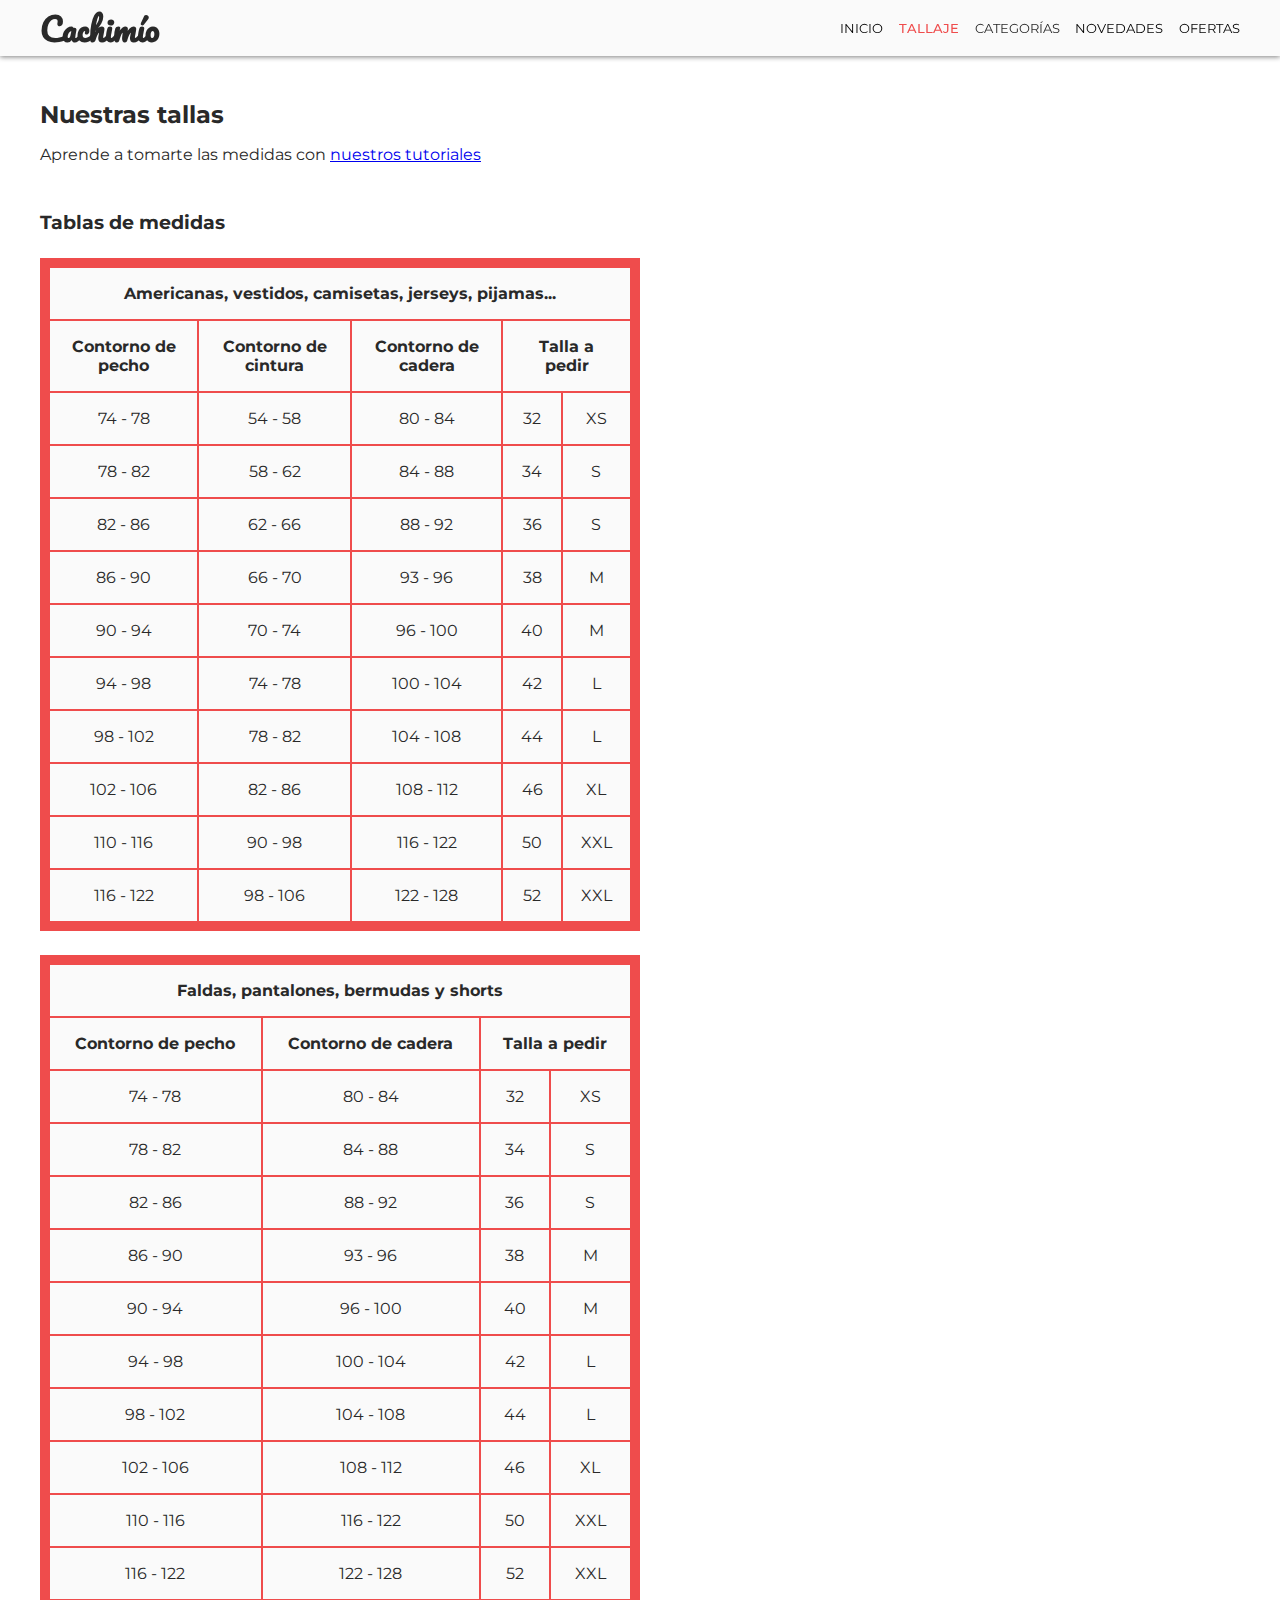
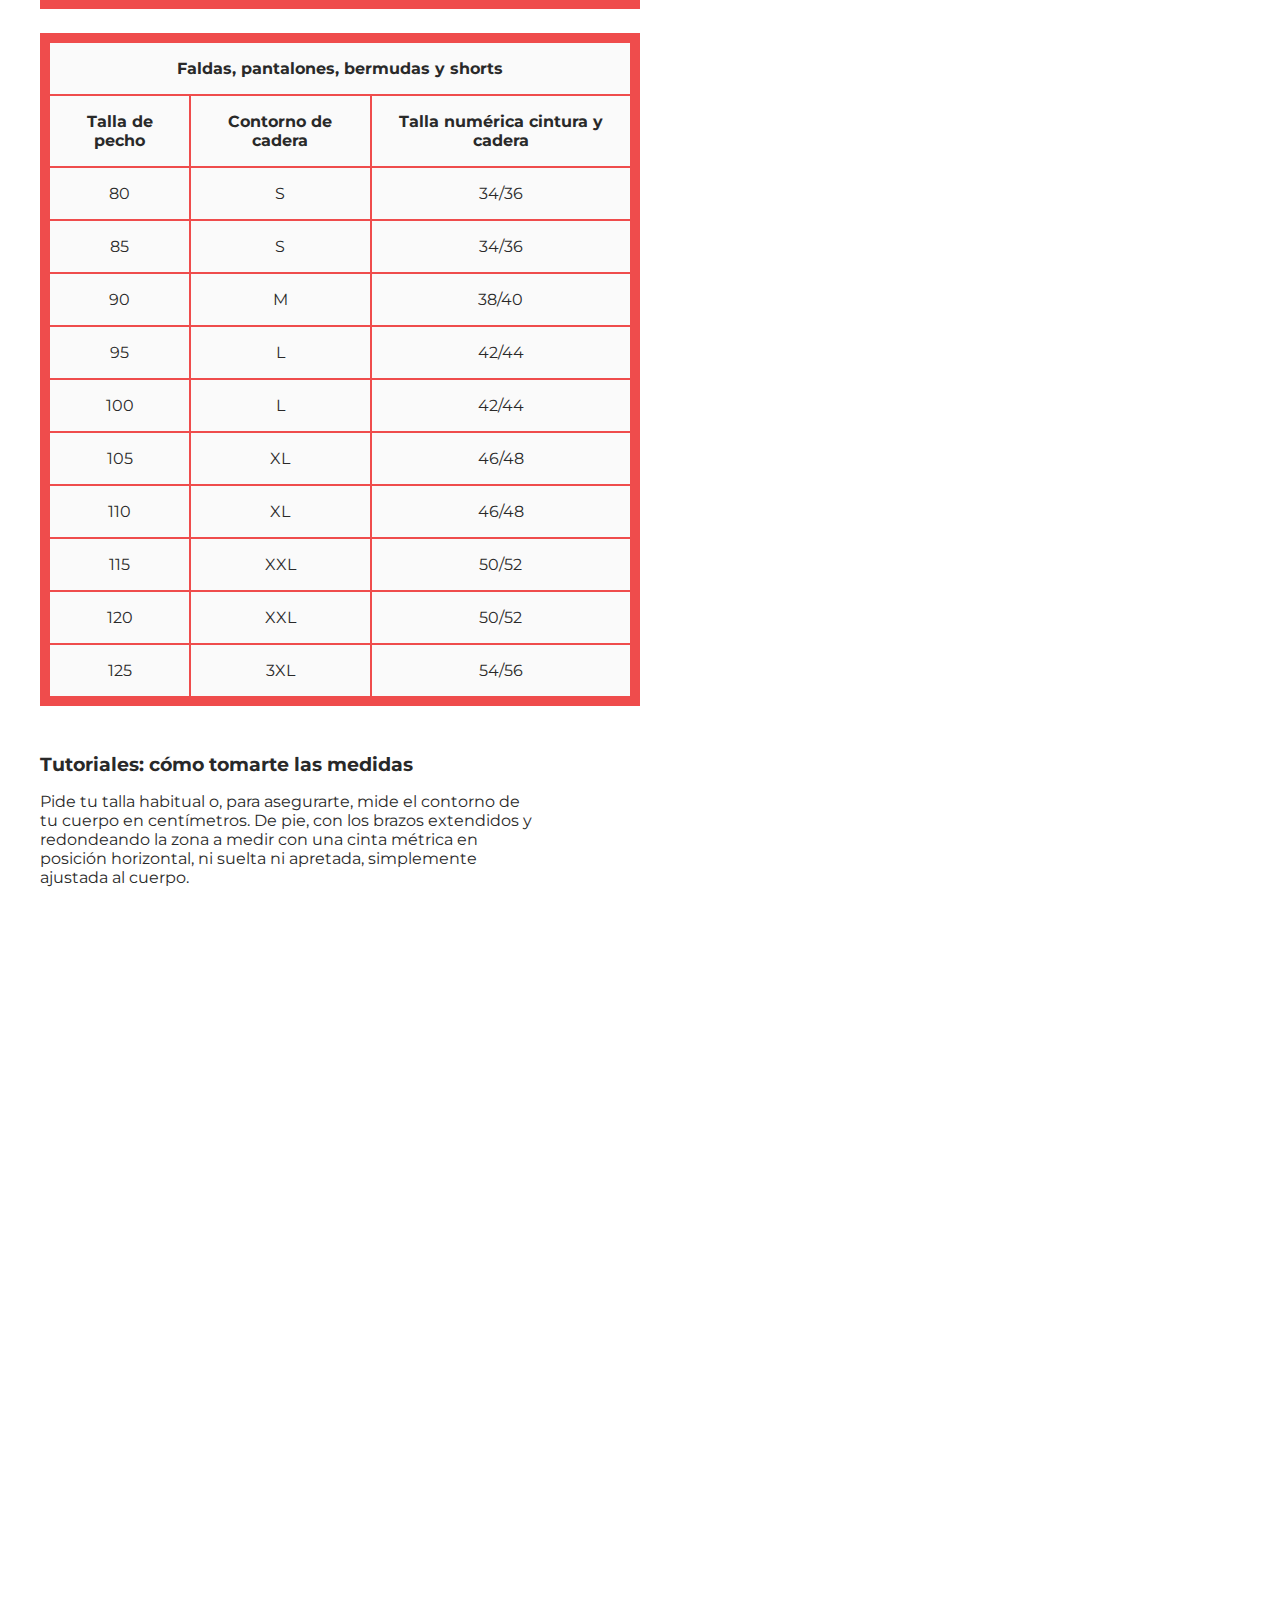
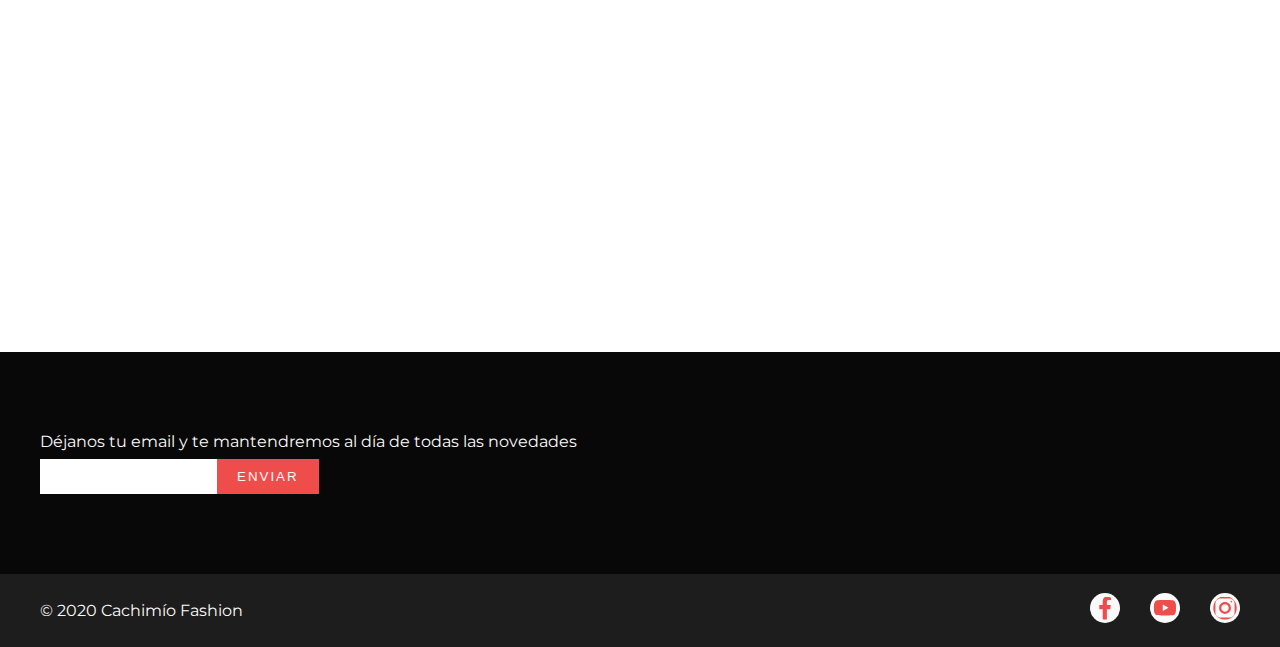
<file: tallaje.html>
<!DOCTYPE html>
<html lang="en">

<head>
    <meta charset="UTF-8">
    <meta name="viewport" content="width=device-width, initial-scale=1.0">
    <title>Cachimío Fashion</title>
    <link rel="stylesheet" type="text/css" href="style.css">
</head>

<body>
    <div class="header container">
        <h1>Cachimío</h1>

        <ul class="menu">
            <li><a href="index.html">Inicio</a></li>
            <li><a href="#" class="current">Tallaje</a></li>
            <li class="submenu">Categorías
                <ul class="submenu__list">
                    <li><a href="./categorias/invierno.html">Invierno</a></li>
                    <li><a href="./categorias/verano.html">Verano</a></li>
                    <li><a href="./categorias/accesorios.html">Accesorios</a></li>
                </ul>
            </li>
            <li><a href="./categorias/novedades.html">Novedades</a></li>
            <li><a href="./categorias/ofertas.html">Ofertas</a></li>
        </ul>

    </div>

    <div class="main main--tallaje container">
        <h2>Nuestras tallas</h2>

        <p>Aprende a tomarte las medidas con <a href="#tutoriales">nuestros tutoriales</a></p>

        <h3>Tablas de medidas</h3>

        <table width="600px">
            <tr>
                <th colspan="5">Americanas, vestidos, camisetas, jerseys, pijamas...</th>
            </tr>
            <tr>
                <th>Contorno de pecho</th>
                <th>Contorno de cintura</th>
                <th>Contorno de cadera</th>
                <th colspan="2">Talla a pedir</th>
            </tr>
            <tr>
                <td>74 - 78</td>
                <td>54 - 58</td>
                <td>80 - 84</td>
                <td>32</td>
                <td>XS</td>
            </tr>
            <tr>
                <td>78 - 82</td>
                <td>58 - 62</td>
                <td>84 - 88</td>
                <td>34</td>
                <td>S</td>
            </tr>
            <tr>
                <td>82 - 86</td>
                <td>62 - 66</td>
                <td>88 - 92</td>
                <td>36</td>
                <td>S</td>
            </tr>
            <tr>
                <td>86 - 90</td>
                <td>66 - 70</td>
                <td>93 - 96</td>
                <td>38</td>
                <td>M</td>
            </tr>
            <tr>
                <td>90 - 94</td>
                <td>70 - 74</td>
                <td>96 - 100</td>
                <td>40</td>
                <td>M</td>
            </tr>
            <tr>
                <td>94 - 98</td>
                <td>74 - 78</td>
                <td>100 - 104</td>
                <td>42</td>
                <td>L</td>
            </tr>
            <tr>
                <td>98 - 102</td>
                <td>78 - 82</td>
                <td>104 - 108</td>
                <td>44</td>
                <td>L</td>
            </tr>
            <tr>
                <td>102 - 106</td>
                <td>82 - 86</td>
                <td>108 - 112</td>
                <td>46</td>
                <td>XL</td>
            </tr>
            <tr>
                <td>110 - 116</td>
                <td>90 - 98</td>
                <td>116 - 122</td>
                <td>50</td>
                <td>XXL</td>
            </tr>
            <tr>
                <td>116 - 122</td>
                <td>98 - 106</td>
                <td>122 - 128</td>
                <td>52</td>
                <td>XXL</td>
            </tr>
        </table>

        <table width="600px">
            <tr>
                <th colspan="4">Faldas, pantalones, bermudas y shorts</th>
            </tr>
            <tr>
                <th>Contorno de pecho</th>
                <th>Contorno de cadera</th>
                <th colspan="2">Talla a pedir</th>
            </tr>
            <tr>
                <td>74 - 78</td>
                <td>80 - 84</td>
                <td>32</td>
                <td>XS</td>
            </tr>
            <tr>
                <td>78 - 82</td>
                <td>84 - 88</td>
                <td>34</td>
                <td>S</td>
            </tr>
            <tr>
                <td>82 - 86</td>
                <td>88 - 92</td>
                <td>36</td>
                <td>S</td>
            </tr>
            <tr>
                <td>86 - 90</td>
                <td>93 - 96</td>
                <td>38</td>
                <td>M</td>
            </tr>
            <tr>
                <td>90 - 94</td>
                <td>96 - 100</td>
                <td>40</td>
                <td>M</td>
            </tr>
            <tr>
                <td>94 - 98</td>
                <td>100 - 104</td>
                <td>42</td>
                <td>L</td>
            </tr>
            <tr>
                <td>98 - 102</td>
                <td>104 - 108</td>
                <td>44</td>
                <td>L</td>
            </tr>
            <tr>
                <td>102 - 106</td>
                <td>108 - 112</td>
                <td>46</td>
                <td>XL</td>
            </tr>
            <tr>
                <td>110 - 116</td>
                <td>116 - 122</td>
                <td>50</td>
                <td>XXL</td>
            </tr>
            <tr>
                <td>116 - 122</td>
                <td>122 - 128</td>
                <td>52</td>
                <td>XXL</td>
            </tr>
        </table>

        <table width="600px">
            <tr>
                <th colspan="3">Faldas, pantalones, bermudas y shorts</th>
            </tr>
            <tr>
                <th>Talla de pecho</th>
                <th>Contorno de cadera</th>
                <th>Talla numérica cintura y cadera</th>
            </tr>
            <tr>
                <td>80</td>
                <td>S</td>
                <td>34/36</td>
            </tr>
            <tr>
                <td>85</td>
                <td>S</td>
                <td>34/36</td>
            </tr>
            <tr>
                <td>90</td>
                <td>M</td>
                <td>38/40</td>
            </tr>
            <tr>
                <td>95</td>
                <td>L</td>
                <td>42/44</td>
            </tr>
            <tr>
                <td>100</td>
                <td>L</td>
                <td>42/44</td>
            </tr>
            <tr>
                <td>105</td>
                <td>XL</td>
                <td>46/48</td>
            </tr>
            <tr>
                <td>110</td>
                <td>XL</td>
                <td>46/48</td>
            </tr>
            <tr>
                <td>115</td>
                <td>XXL</td>
                <td>50/52</td>
            </tr>
            <tr>
                <td>120</td>
                <td>XXL</td>
                <td>50/52</td>
            </tr>
            <tr>
                <td>125</td>
                <td>3XL</td>
                <td>54/56</td>
            </tr>
        </table>

        <h3 id="tutoriales">Tutoriales: cómo tomarte las medidas</h3>

        <p>Pide tu talla habitual o, para asegurarte, mide el contorno de tu cuerpo en centímetros.

            De pie, con los brazos extendidos y redondeando la zona a medir con una cinta métrica en posición
            horizontal, ni suelta ni apretada, simplemente ajustada al cuerpo.</p>

        <iframe width="560" height="315" src="https://www.youtube.com/embed/usp0jxdRPBE" frameborder="0"
            allow="accelerometer; autoplay; clipboard-write; encrypted-media; gyroscope; picture-in-picture"
            allowfullscreen></iframe>
        <iframe width="560" height="315" src="https://www.youtube.com/embed/TDblZMetvQE" frameborder="0"
            allow="accelerometer; autoplay; clipboard-write; encrypted-media; gyroscope; picture-in-picture"
            allowfullscreen></iframe>
        <iframe width="560" height="315" src="https://www.youtube.com/embed/q7a4aRcs4oU" frameborder="0"
            allow="accelerometer; autoplay; clipboard-write; encrypted-media; gyroscope; picture-in-picture"
            allowfullscreen></iframe>
    </div>
    <div class="footer">
        <div class="newsletter container">
            <form action="index.html" method="POST">
                <label for="email">Déjanos tu email y te mantendremos al día de todas las novedades</label>
                <input type="email" placeholder="" id="email" name="email"><!--
      --><button type="submit">Enviar</button>
            </form>
        </div>
        <div class="footer__footer container">
            <p>&#169; 2020 Cachimío Fashion</p>
            <ul class="social">
                <li><a href="https://facebook.com/" target="_blank"><svg id="Bold" enable-background="new 0 0 24 24" height="512" viewBox="0 0 24 24"
                            width="512" xmlns="http://www.w3.org/2000/svg">
                            <path
                                d="m15.997 3.985h2.191v-3.816c-.378-.052-1.678-.169-3.192-.169-3.159 0-5.323 1.987-5.323 5.639v3.361h-3.486v4.266h3.486v10.734h4.274v-10.733h3.345l.531-4.266h-3.877v-2.939c.001-1.233.333-2.077 2.051-2.077z" />
                            </svg></a></li>
                <li><a href="https://www.youtube.com" target="_blank"><svg height="682pt" viewBox="-21 -117 682.66672 682" width="682pt"
                            xmlns="http://www.w3.org/2000/svg">
                            <path
                                d="m626.8125 64.035156c-7.375-27.417968-28.992188-49.03125-56.40625-56.414062-50.082031-13.703125-250.414062-13.703125-250.414062-13.703125s-200.324219 0-250.40625 13.183593c-26.886719 7.375-49.03125 29.519532-56.40625 56.933594-13.179688 50.078125-13.179688 153.933594-13.179688 153.933594s0 104.378906 13.179688 153.933594c7.382812 27.414062 28.992187 49.027344 56.410156 56.410156 50.605468 13.707031 250.410156 13.707031 250.410156 13.707031s200.324219 0 250.40625-13.183593c27.417969-7.378907 49.03125-28.992188 56.414062-56.40625 13.175782-50.082032 13.175782-153.933594 13.175782-153.933594s.527344-104.382813-13.183594-154.460938zm-370.601562 249.878906v-191.890624l166.585937 95.945312zm0 0" />
                            </svg></a></li>
                <li><a href="https://www.instagram.com" target="_blank"><svg version="1.1" id="Capa_1" xmlns="http://www.w3.org/2000/svg"
                            xmlns:xlink="http://www.w3.org/1999/xlink" x="0px" y="0px" viewBox="0 0 512 512"
                            style="enable-background:new 0 0 512 512;" xml:space="preserve">
                            <g>
                                <g>
                                    <path d="M352,0H160C71.648,0,0,71.648,0,160v192c0,88.352,71.648,160,160,160h192c88.352,0,160-71.648,160-160V160
                  C512,71.648,440.352,0,352,0z M464,352c0,61.76-50.24,112-112,112H160c-61.76,0-112-50.24-112-112V160C48,98.24,98.24,48,160,48
                  h192c61.76,0,112,50.24,112,112V352z" />
                                </g>
                            </g>
                            <g>
                                <g>
                                    <path
                                        d="M256,128c-70.688,0-128,57.312-128,128s57.312,128,128,128s128-57.312,128-128S326.688,128,256,128z M256,336
                  c-44.096,0-80-35.904-80-80c0-44.128,35.904-80,80-80s80,35.872,80,80C336,300.096,300.096,336,256,336z" />
                                </g>
                            </g>
                            <g>
                                <g>
                                    <circle cx="393.6" cy="118.4" r="17.056" />
                                </g>
                            </g>
                        </svg></a></li>
            </ul>
        </div>
    </div>

</body>

</html>
</file>
<file: style.css>
@import url("https://fonts.googleapis.com/css2?family=Pacifico&display=swap");

@import url("https://fonts.googleapis.com/css2?family=Montserrat:ital,wght@0,100;0,200;0,300;0,400;0,500;1,100;1,200;1,300;1,400;1,500&display=swap");

* {
  margin: 0;
  padding: 0;
  box-sizing: border-box;
}

body {
  color: #292929;
  font-family: "Montserrat", sans-serif;
}

ul,
li {
  list-style: none;
}

.container {
  padding: 0 2.5em;
}

/* ### HEADER ### */
.header {
  display: flex;
  justify-content: space-between;
  box-shadow: 0 1px 5px grey;
  position: fixed;
  width: 100vw;
  background-color: #fafafa;
  z-index: 999;
}

.header h1 {
  font-family: "Pacifico", cursive;
}

.menu {
  display: flex;
  justify-content: space-between;
  align-items: center;
  width: 400px;
  text-transform: uppercase;
  font-size: 0.8rem;
}

.menu a {
  text-decoration: none;
  color: black;
}

.menu a:hover {
  font-style: italic;
  opacity: .8;
}

.menu a.current {
  font-weight: 500;
  color: #ef4c4c;
  pointer-events: none;
}

.menu .submenu {
  position: relative;
}

.menu .submenu__list {
  position: absolute;
  background-color: #fafafa;
  width: 140%;
  text-align: center;
  left: -20%;
}

.menu .submenu__list {
  display: none;
}

.menu .submenu:hover > .submenu__list {
  display: block;
}

.menu .submenu__list li {
  margin: 1em 0;
}

/* ### HERO ### */
.hero {
  width: 100%;
  height: 500px;
  background-color: #c4c4c4;
  padding-top: 100px;
  background-image: url("https://images.unsplash.com/photo-1525719512814-79af9306b416?ixid=MXwxMjA3fDB8MHxwaG90by1wYWdlfHx8fGVufDB8fHw%3D&ixlib=rb-1.2.1&auto=format&fit=crop&w=1350&q=80");
  background-position: center;
  background-size: cover;
  background-repeat: no-repeat;
}

.hero--novedades {
  background-image: url("https://images.unsplash.com/photo-1483181957632-8bda974cbc91?ixid=MXwxMjA3fDB8MHxwaG90by1wYWdlfHx8fGVufDB8fHw%3D&ixlib=rb-1.2.1&auto=format&fit=crop&w=750&q=80");
}

.hero--ofertas {
  background-image: url('https://images.unsplash.com/photo-1490481651871-ab68de25d43d?ixid=MXwxMjA3fDB8MHxzZWFyY2h8Nnx8ZmFzaGlvbnxlbnwwfHwwfA%3D%3D&ixlib=rb-1.2.1&auto=format&fit=crop&w=500&q=60');
}

.hero--verano {
  background-image: url('https://images.unsplash.com/photo-1469334031218-e382a71b716b?ixid=MXwxMjA3fDB8MHxwaG90by1wYWdlfHx8fGVufDB8fHw%3D&ixlib=rb-1.2.1&auto=format&fit=crop&w=750&q=80');
}

.hero--invierno {
  background-image: url('https://images.unsplash.com/photo-1481223014211-199b3e8f0002?ixid=MXwxMjA3fDB8MHxwaG90by1wYWdlfHx8fGVufDB8fHw%3D&ixlib=rb-1.2.1&auto=format&fit=crop&w=750&q=80');
}

.hero--accesorios {
  background-image: url('https://images.unsplash.com/photo-1506152983158-b4a74a01c721?ixid=MXwxMjA3fDB8MHxwaG90by1wYWdlfHx8fGVufDB8fHw%3D&ixlib=rb-1.2.1&auto=format&fit=crop&w=752&q=80');
}

.hero__text {
  background-color: #fafafa;
  max-width: 50%;
  padding: 4em;
  font-family: "Montserrat", sans-serif;
  position: relative;
}

.hero__text h2 {
  font-weight: 600;
  font-size: 1.5rem;
}

.hero__text span {
  font-size: 2rem;
  font-weight: 700;
}

.hero__text .hero__cta {
  text-decoration: none;
  background-color: #ef4c4c;
  color: black;
  position: absolute;
  bottom: -2em;
  right: 4em;
  padding: 1em 2em;
  color: white;
  letter-spacing: 2px;
}

.hero__text .hero__cta:hover {
  background-color: #f15a5a;
}

/* ### MAIN CATEGORIAS ### */
.main--index {
  margin-top: 2em;
}

.categorias__link {
  position: relative;
}

.categorias__link img {
  width: 100%;
}

.categorias {
  display: grid;
  grid-template-columns: 16% 16% 16% 16% 16% 16%;
  grid-template-rows: auto;
  grid-template-areas: 
    "novedades novedades novedades ofertas ofertas ofertas"
    "invierno invierno verano verano accesorios accesorios";
  column-gap: .5em;
  row-gap: .5em;
}

.categorias__link--novedades {
  grid-area: novedades;
}

.categorias__link--novedades:after {
  content: "Novedades"
}

.categorias__link--ofertas {
  grid-area: ofertas;
}

.categorias__link--ofertas:after {
  content: "Ofertas"
}

.categorias__link--invierno {
  grid-area: invierno;
}

.categorias__link--invierno:after {
  content: "Invierno"
}

.categorias__link--verano {
  grid-area: verano;
}

.categorias__link--verano:after {
  content: "Verano"
}

.categorias__link--accesorios {
  grid-area: accesorios;
}

.categorias__link--accesorios:after {
  content: "Accesorios"
}

.categorias__link:after {
  position: absolute;
  background-color: #fafafa;
  left: 0;
  top: 1em;
  color: #292929;
  font-size: 1.35rem;
  padding: .5em;
}

.categorias__link:hover img {
  opacity: .8;
}

.categorias__link:hover:after {
  color: #ef4c4c;
}

/* ### MAIN CARACTERISTICAS ### */
.caracteristicas {
  margin-top: 2em;
  padding: 2em 0;
  background-color: #ef4c4c;
  color: #fafafa;
  display: flex;
  justify-content: space-around;
  text-align: center;
}

.caracteristicas__item svg {
  width: 80px;
  fill: #292929;
  background-color: #fafafa;
  padding: .5em;
  border-radius: 50px;
}

.caracteristicas__item p {
  margin-top: .5em;
}

/* ### MAIN PREVIEW ### */
.preview {
  margin-top: 2em;  
}

.preview__flex {
  margin-top: 1em;
  width: 100%;
  display: flex;
  justify-content: space-between;
  flex-wrap: wrap;
}

.preview__flex a {
  width: 22%;
  display: inline-block;
  position: relative;
  margin-bottom: .5em;
}

.preview__flex a:hover:before{
  content: "";
  width: 100%;
  height: 100%;
  background-color: #fafafa;
  position: absolute;
  left: 0;
  top: 0;
  opacity: .8;
}

.preview__flex a:hover:after {
  content: "View Product";
  position: absolute;
  left: 50%;
  top: 43%;
  transform: translate(-50%);
  width: 100%;
  text-align: center;
  color: black;
}

.preview__flex img {
  width: 100%;
}

.preview__cta {
  display: inline-block;
  margin-top: 1em;
  padding: .5em 1em;
  text-decoration: none;
  background-color: #ef4c4c;
  color: white;
  letter-spacing: 2px;
}

.preview__cta:hover {
  opacity: .8;
}

/* ### MAIN TALLAJE ### */
.main.main--tallaje {
  padding-top: 100px;
}

.main.main--tallaje p {
  margin: 1em 0;
  max-width: 500px;
}

.main.main--tallaje h3 {
  margin-top: 2.5em;
}

.main.main--tallaje table {
  margin-top: 1.5em;
  padding: .5em;
  background-color: #ef4c4c;
}

.main.main--tallaje table th,
.main.main--tallaje table td {
  padding: 1em;
  background-color: #fafafa;
  text-align: center;
}

.main.main--tallaje iframe {
  margin-top: 1.5em;
  display: block;
}

/* ### MAIN PRODUCTO ### */
.main.main--producto {
  padding-top: 100px;
}

.main.main--producto img {
  margin-top: 1em;
  max-height: 300px;
}

.main.main--producto .producto {
  display: flex;
  margin-top: 1em;
}

.main.main--producto .producto__descripcion {
  margin-left: 1em;
  margin-top: 3em;
}

.main.main--producto .producto__descripcion p {
  margin-top: .5em;
}

.main.main--producto .producto__descripcion .producto__desde {
  font-size: .8rem;
}

.main.main--producto .producto__descripcion .producto__rebaja {
  color: #292929;
  font-size: .9rem;
  text-decoration: line-through;
}

.main.main--producto .producto__descripcion  .producto__precio {
  text-decoration: normal;
  color: red;
  font-size: 1.2rem;
  font-weight: bold;
}

.main.main--producto .producto__descripcion  .producto__caracteristicas {
  margin-top: 2em;
}

.main.main--producto .producto__descripcion li {
  margin: 1em 0;
  list-style: square;
}

.main.main--producto .producto__descripcion ul {
  padding-left: 1em;
}

.main.main--producto h3 {
  text-decoration: underline;
}

.main.main--producto h4 {
  margin-top: 2em;
}


/* ### FOOTER ### */
.footer {
  width: 100%;
  margin-top: 3em;
  background-color: #292929;
  color: #fafafa;
  background-image:  url('https://images.unsplash.com/photo-1525935944571-4e99237764c9?ixid=MXwxMjA3fDB8MHxwaG90by1wYWdlfHx8fGVufDB8fHw%3D&ixlib=rb-1.2.1&auto=format&fit=crop&w=751&q=80');
  background-position: center;
}

.newsletter {
  padding: 5em 2.5em;
  background-color: rgba(0, 0, 0, .8);
}

.newsletter label {
  display: block;
}

.newsletter input {
  margin-top: .65em;
  height: 35px;
  border-radius: 0;
  border: none;
}

.newsletter button {
  display: inline-block;
  height: 35px;
  background-color:  #ef4c4c;
  padding: 0 1.5em;
  border: none;
  color: #fafafa;
  letter-spacing: 2px;
  text-transform: uppercase;
}

.newsletter button:hover {
  background-color: #f15a5a;
  cursor: pointer;
}

.footer__footer {
  background-color: #1d1d1d;
  display: flex;
  justify-content: space-between;
  align-items: center;
  padding: 1.2em 2.5em;
}

.footer__footer .social {
  display: flex;
  justify-content: space-between;
  align-items: center;
  width: 150px;
 }

.footer__footer .social svg {
  width: 30px;
  height: 30px;
  fill: #ef4c4c;
  background-color: #fafafa;
  box-sizing: normal;
  padding: .2em;
  border-radius: 50%;
}

.footer__footer .social svg:hover {
  opacity: .8;
}
</file>
